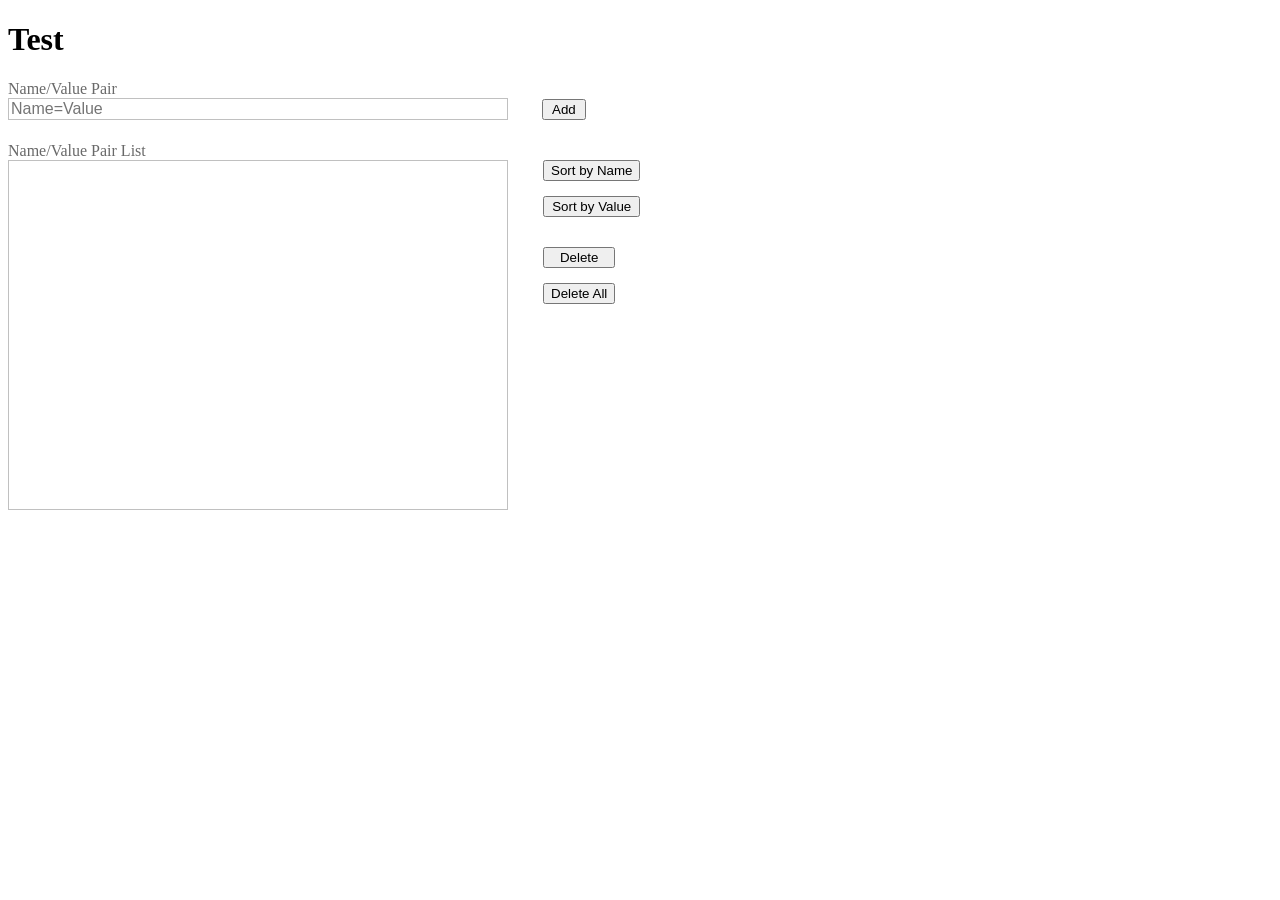
<file: task1/index.html>
<!doctype html>
<html lang="en">
<head>
    <meta charset="UTF-8">
    <meta name="viewport" content="width=device-width, user-scalable=no, initial-scale=1.0, maximum-scale=1.0, minimum-scale=1.0">
    <meta http-equiv="X-UA-Compatible" content="ie=edge">
    <title>Title</title>
    <link rel="stylesheet" href="styles.css">
</head>
<body>
<h1>Test</h1>

<form name="form">
    <label>
        Name/Value Pair <br>
        <input type="text" name="input" placeholder="Name=Value">
    </label>
    <button>Add</button>
</form>
<br>

<span>Name/Value Pair List</span>
<div class="box-list">
    <div id="list"></div>

    <div class="box-btn">
        <div class="box-sort-buttons">
            <button id="sortNameBtn">Sort by Name</button>
            <button id="sortValueBtn">Sort by Value</button>
        </div>
        <div class="box-delete-buttons">
            <button id="deleteBtn">Delete</button>
            <button id="deleteAllBtn">Delete All</button>
        </div>
    </div>
</div>

<script src="main.js" type="module"></script>
</body>
</html>
</file>
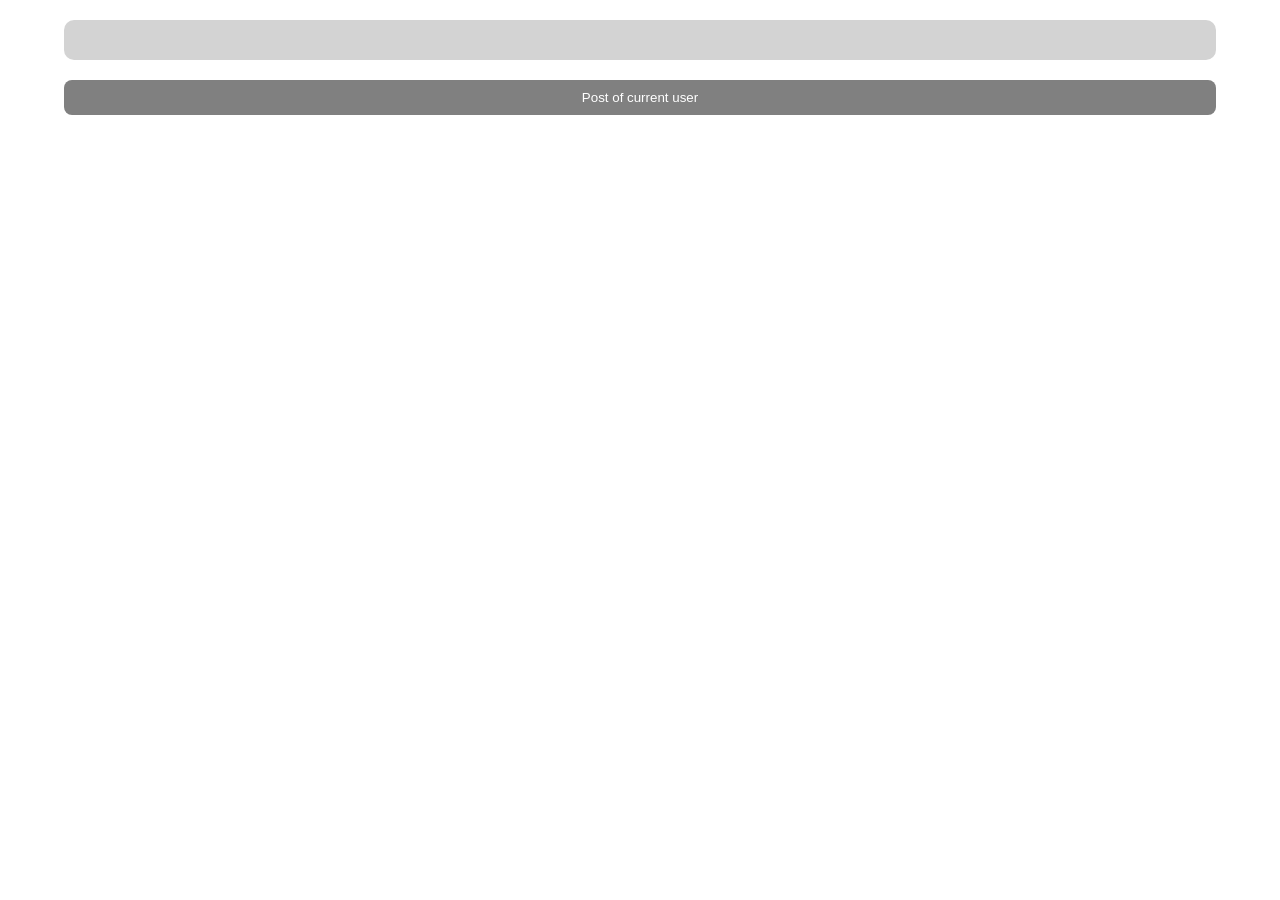
<file: task2/user-details/user-details.html>
<!doctype html>
<html lang="en">
<head>
    <meta charset="UTF-8">
    <meta name="viewport" content="width=device-width, user-scalable=no, initial-scale=1.0, maximum-scale=1.0, minimum-scale=1.0">
    <meta http-equiv="X-UA-Compatible" content="ie=edge">
    <title>Title</title>
    <link rel="stylesheet" href="../global.css">
    <link rel="stylesheet" href="user.css">
</head>
<body>
<div class="user"></div>
<button class="postsBtn">Post of current user</button>
<div class="posts"></div>

<script src="user.js" type="module"></script>
</body>
</html>
</file>
<file: task1/styles.css>
* {
    box-sizing: border-box;
}

form label {
    color: dimgray;
}

form input {
    width: 500px;
    border: 1px solid silver;
    font-size: 16px;
}

form button {
    margin-left: 30px;
    padding: 1px 8px 1px 8px;
}

span {
    color: dimgray;
}

.box-list {
    display: flex;
    align-items: center;
    gap: 35px;
}

#list {
    width: 500px;
    min-height: 350px;
    max-height: 600px;
    border: 1px solid silver;
    padding: 5px;
    overflow: auto;
}

.box-btn {
    height: 350px;
    display: flex;
    flex-direction: column;
    align-items: flex-start;
    justify-items: flex-start;
}

.box-sort-buttons {
    display: flex;
    flex-direction: column;
    gap: 15px;
    margin-bottom: 30px;
}

.box-delete-buttons {
    display: flex;
    flex-direction: column;
    gap: 15px;
    margin-bottom: 30px;
}

.error {
    color: red;
    font-size: 13px;
    margin: 2px 0 4px 0;
}

.input-error {
    border: 2px solid red;
}
</file>
<file: task2/global.css>
* {
    margin: 0;
    padding: 0;
    box-sizing: border-box;
}

a {
    text-decoration: none;
}

ul, ol {
    list-style: none;
}

button {
    cursor: pointer;
    border: none;
    padding: 10px 35px;
    border-radius: 8px;
    background: gray;
    color: white;
    transition: 0.2s;
}

button:hover {
    background: darkslategray;
    transform: translateY(-1px);
}
</file>
<file: task2/user-details/user.css>
.user {
    width: 90%;
    display: flex;
    flex-direction: column;
    gap: 15px;
    margin: 20px auto;
    background: lightgray;
    padding: 20px;
    border-radius: 10px;
}

.postsBtn {
    width: 90%;
    display: block;
    margin: 20px auto;
}

.posts {
    display: grid;
    grid-template-columns: repeat(5, 1fr);
    gap: 15px;
    padding: 20px;
}

.post {
    display: flex;
    flex-direction: column;
    justify-content: space-between;
    padding: 15px;
    gap: 15px;
    background: #dfe6e9;
    border-radius: 8px;
}

.geo{
    margin-top: 10px;
}
</file>
